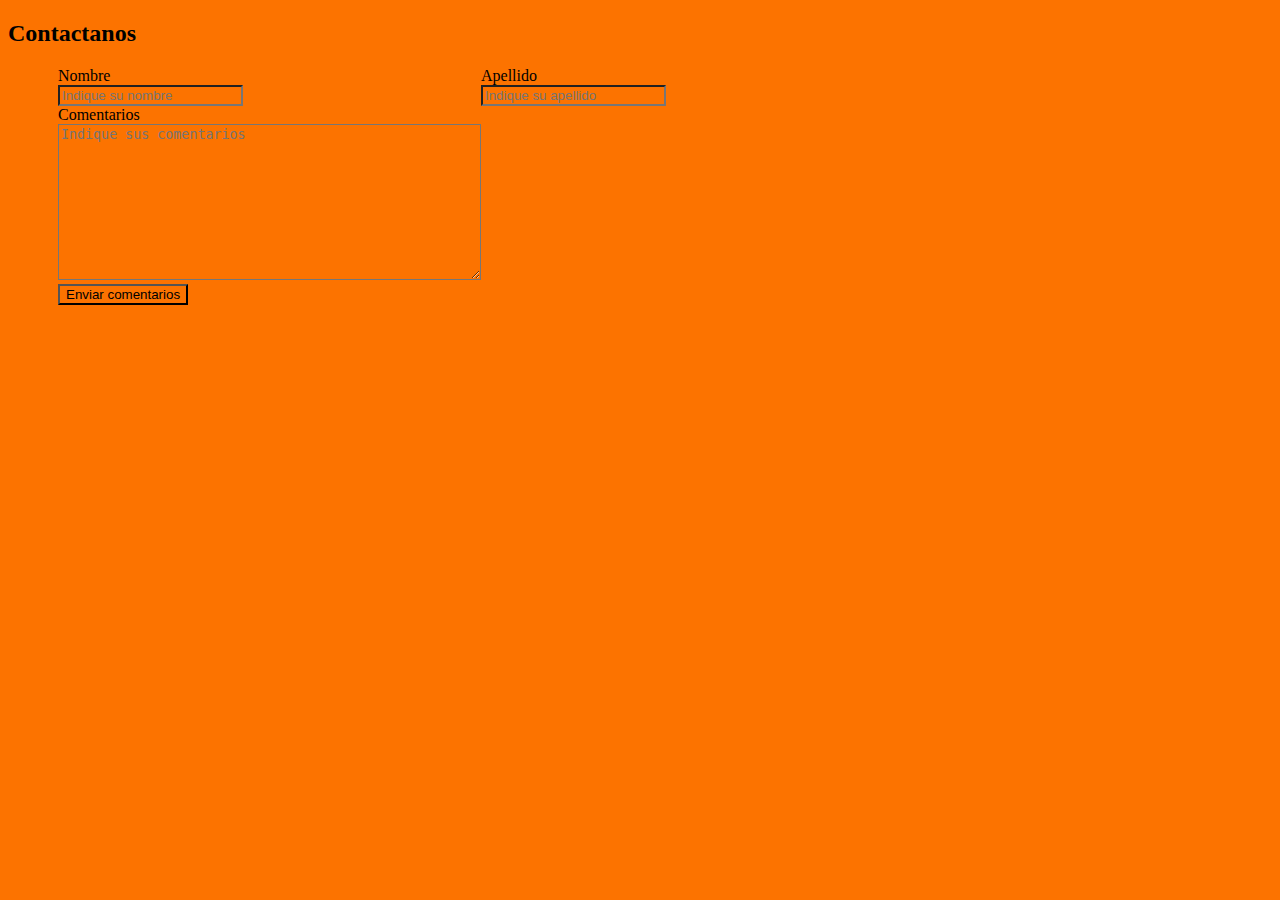
<file: contacto.html>
<!DOCTYPE html>
<html lang="es">
<head>
    <meta charset="UTF-8">
    <meta name="viewport" content="width=device-width, initial-scale=1.0">
    <title>Untref School</title>
    <link rel="apple-touch-icon" sizes="180x180" href="./img/apple-touch-icon.png">
    <link rel="icon" type="image/png" sizes="32x32" href="./img/favicon-32x32.png">
    <link rel="icon" type="image/png" sizes="16x16" href="./img/favicon-16x16.png">
    <link rel="manifest" href="./img/site.webmanifest">
    <link rel="stylesheet" href="./css/contacto.css">
    <!-- bootstrap-->
    <link href="https://cdn.jsdelivr.net/npm/bootstrap@5.3.1/dist/css/bootstrap.min.css" rel="stylesheet" integrity="sha384-4bw+/aepP/YC94hEpVNVgiZdgIC5+VKNBQNGCHeKRQN+PtmoHDEXuppvnDJzQIu9" crossorigin="anonymous">
    <!--google fonts-->
    <link rel="preconnect" href="https://fonts.googleapis.com">
    <link rel="preconnect" href="https://fonts.gstatic.com" crossorigin>
    <link href="https://fonts.googleapis.com/css2?family=Belanosima&family=Poppins:wght@500&display=swap" rel="stylesheet">

</head>
<body>
    <div id="contenedor">
        <section id="formularioContacto">
            <h2 id="contacto" class="destacado">Contactanos</h2>
            <form action="datos.php" method="get" id="cuadrosDeTexto">
                <div>
                    <label class="destacado" for="nombre">Nombre</label >
                    <br>
                    <input type="text" name="nombre" value="" id="nombre" required placeholder="Indique su nombre" minlength="3" maxlength="10">
                </div>
                <div>
                    <label class="destacado" for="apellido">Apellido</label>
                    <br>
                    <input type="text" name="apellido" value="" id="apellido" required placeholder="Indique su apellido" minlength="3" maxlength="10">
                </div>
                <div>
                    <label class="destacado" for="comentario">Comentarios</label>
                    <br>
                    <textarea name="comentario" id="comentario" cols="50" rows="10" required
                        placeholder="Indique sus comentarios"></textarea>
                </div>
            </form>
            <div id="boton">
                <!--<input type="submit" value="Enviar comentarios">-->
                <button type="submit">Enviar comentarios</button>
            </div>
        </section>
    </div>
    <!-- bootstrap-->
    <script src="https://cdn.jsdelivr.net/npm/bootstrap@5.3.1/dist/js/bootstrap.bundle.min.js" integrity="sha384-HwwvtgBNo3bZJJLYd8oVXjrBZt8cqVSpeBNS5n7C8IVInixGAoxmnlMuBnhbgrkm" crossorigin="anonymous"></script>
</body>
</html>
</file>
<file: css/contacto.css>
/*--- css global ---*/
*{
    background-color: #FC7300;
    box-sizing: border-box;
}


/*=== comportamiento responsive ===*/
/*=== telefonos ===*/
@media (min-width: 320px) {
}

/*=== tablets ===*/
@media (min-width: 768px){

}

/*=== computadoras ===*/
@media (min-width: 1200px){
    #cuadrosDeTexto{
        display: grid;
        grid-template-columns: 0.2fr 0.2fr;
        grid-template-rows: 1fr;
        margin-left: 50px;
    }
    #boton{
        margin-left: 50px;
    }

}
</file>
